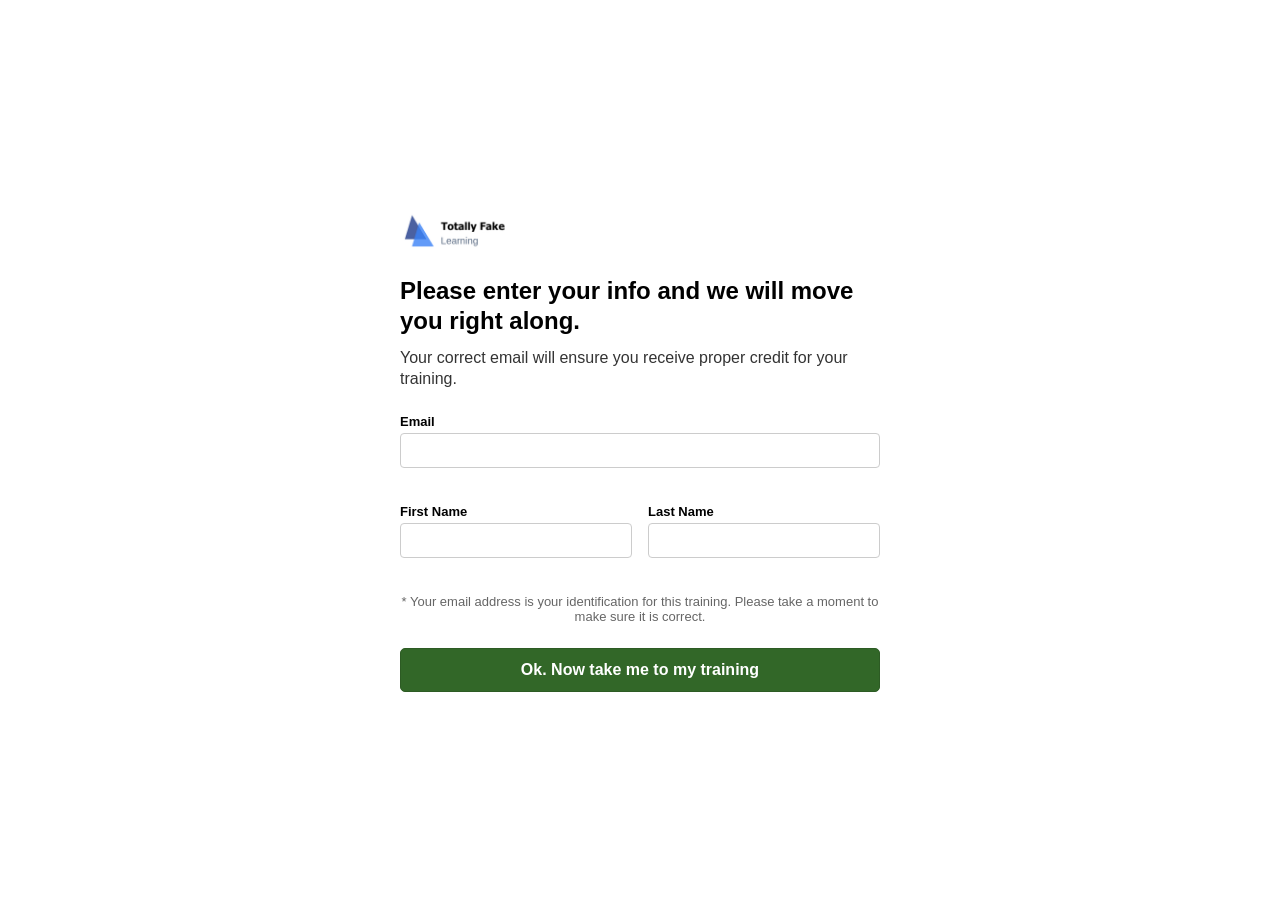
<file: index.html>
<!DOCTYPE html>
<html lang="en">
<head>
    <meta charset="utf-8">
    <meta http-equiv="X-UA-Compatible" content="IE=edge"/>
    <link href="style/interface.css?v=3.2" rel="stylesheet" type="text/css">
    <script>
        var ccAppPrefix = "https://rustici.contentcontroller.com";
        var ccPackageToken = "b3823437-e343-40ab-a5f7-5a25d6ecdc2b";
    </script>
    <script src="config.js?v=3.2" type="text/javascript"></script>
</head>

<body onload="ccShowInviteForm(ccAppPrefix, ccPackageToken)" onbeforeunload="ssla.finish()" class="hide-menu hide-toc">
<div class="jca-navigation-menu">
    <img id="logo" src="images/fake-learning-logo.png" />
    <div class="player-exit">
        <button class="nav-button" id="exit" onClick="ssla.navigate('exit')">Exit</button>
    </div>
    <div class="sco-navigation">
        <button class="nav-button" id="closeActive" onClick="ssla.closeActiveContent()">Close Activity</button>
        <button class="nav-button" id="prev" onClick="ssla.navigate('previous')">Previous</button>
        <button class="nav-button" id="next" onClick="ssla.navigate('next')">Next</button>
    </div>
</div>
<div class="jca-toc-holder">
    <div id="title">
        <!-- Placeholder Title -->
    </div>
    <div id="toc">
    </div>
</div>

<div id="frame-here">
</div>

</body>
</html>
</file>
<file: style/interface.css>
* {
    margin: 0;
    padding: 0
}

html, body {
    height: 100%;
    width: 100%;
    overflow: hidden
}

table {
    height: 100%;
    width: 100%;
    border-collapse: collapse
}

iframe {
    height: 100%;
    width: 100%
}

body {
    background: #d3d3d3; /* For browsers that do not support gradients */
    background-image:url('../images/bodybg.png');
    font-family: 'Helvetica Neue', 'Helvetica', 'Arial', sans-serif;
}

#title {
    font-size: 15px;
    font-weight: bold;
    line-height: 20px;
}

#toc {
    padding-left:10px;
    padding-top:10px;
}

#toc .toc-title {
    font-weight: bold;
}

#toc ul {
    -webkit-margin-before: 0;
    -webkit-margin-after: 0;
    -webkit-margin-start: 0;
    -webkit-margin-end: 0;

    list-style-type: none;
    font-size: 13px;
    padding-left: 0;
    margin: 0;
}

#toc li {
    -webkit-margin-before: 0;
    -webkit-margin-after: 0;
    -webkit-margin-start: 0;
    -webkit-margin-end: 0;

    list-style-type: none;
    padding: 0 1em 0 1.5em;
    margin-top: 0.25em;
    font-size: 13px;
    line-height: 19px;
}

#toc li.unknown {
    background: url(../images/status/unknown2.png) no-repeat 0 0;
}

#toc li.failed {
    background: url(../images/status/failed2.png) no-repeat 0 0;
}

#toc li.completed {
    background: url(../images/status/completed2.png) no-repeat 0 0;
}

#toc li.incomplete {
    background: url(../images/status/incomplete2.png) no-repeat 0 0;
}

#toc li.not_attempted {
    background: url(../images/status/unknown2.png) no-repeat 0 0;
}

#toc li.passed {
    background: url(../images/status/passed2.png) no-repeat 0 0;
}

#toc li a {
    color: black;
    text-decoration: none;
}

#toc li a:hover {
    color: yellow;
}

#toc li.current a {
    text-decoration: underline;
}

#toc li.disable {
    pointer-events: none !important;
    cursor: default;
    color: gray;
}

#toc li.disable a {
    pointer-events: none !important;
    cursor: default;
    color: gray;
    text-decoration: none;
}

.current {
}

.current-reenterable {
    cursor: default;
    pointer-events: none !important;
}

.menu-helper {
    font-size: 10px;
}

.jca-navigation-menu {
	padding-top: 10px;
    height: 57px;
    overflow-y: auto;
    overflow-x: hidden;
	/* Permalink - use to edit and share this gradient: http://colorzilla.com/gradient-editor/#1c1c1c+0,7d7e7d+99 */
	background: rgb(28,28,28); /* Old browsers */
	background: -moz-linear-gradient(-45deg,  rgba(28,28,28,1) 0%, rgba(125,126,125,1) 50%); /* FF3.6-15 */
	background: -webkit-linear-gradient(-45deg,  rgba(28,28,28,1) 0%,rgba(125,126,125,1) 50%); /* Chrome10-25,Safari5.1-6 */
	background: linear-gradient(135deg,  rgba(28,28,28,1) 0%,rgba(125,126,125,1) 50%); /* W3C, IE10+, FF16+, Chrome26+, Opera12+, Safari7+ */
	filter: progid:DXImageTransform.Microsoft.gradient( startColorstr='#1c1c1c', endColorstr='#7d7e7d',GradientType=1 ); /* IE6-9 fallback on horizontal gradient */
	border-bottom: 3px solid #333;
}

.jca-toc-holder {
    position: absolute;
    top: 70px;
    left: 0;
    bottom: 0;
    width: 240px;
    vertical-align: top;
    overflow-y: auto;
}

#frame-here {
    position: absolute;
    top: 70px;
    left: 240px;
    bottom: 0;
    right: 0;
}

.sco-navigation {
    padding-top: 10px;
    text-align: center;
}

.player-exit {
    position:absolute;
    padding-top: 10px;
    right: 20px;
}

body.hide-toc .jca-toc-holder {
    width: 0;
}

body.hide-toc #frame-here {
    left: 0;
}

.nav-button {
	-moz-box-shadow:2px 2px 3px #333333;
	-webkit-box-shadow:2px 2px 3px #333333;
	box-shadow:2px 2px 3px #333333;
	background:-webkit-gradient(linear, left top, left bottom, color-stop(0.05, #f8a33d), color-stop(1, #f37d32));
	background:-moz-linear-gradient(top, #f8a33d 5%, #f37d32 100%);
	background:-webkit-linear-gradient(top, #f8a33d 5%, #f37d32 100%);
	background:-o-linear-gradient(top, #f8a33d 5%, #f37d32 100%);
	background:-ms-linear-gradient(top, #f8a33d 5%, #f37d32 100%);
	background:linear-gradient(to bottom, #f8a33d 5%, #f37d32 100%);
	filter:progid:DXImageTransform.Microsoft.gradient(startColorstr='#f8a33d', endColorstr='#f37d32',GradientType=0);
	background-color:#717876;
	-moz-border-radius:5px;
	-webkit-border-radius:5px;
	border-radius:5px;
	border:1px solid #393939;
	display:inline-block;
	cursor:pointer;
	color:#fff;
	font-size:12px;
	font-weight:bold;
	padding:5px 12px;
	text-decoration:none;
}
.nav-button:hover {
	background:-webkit-gradient(linear, left top, left bottom, color-stop(0.05, #6c7c7c), color-stop(1, #717876));
	background:-moz-linear-gradient(top, #6c7c7c 5%, #717876 100%);
	background:-webkit-linear-gradient(top, #6c7c7c 5%, #717876 100%);
	background:-o-linear-gradient(top, #6c7c7c 5%, #717876 100%);
	background:-ms-linear-gradient(top, #6c7c7c 5%, #717876 100%);
	background:linear-gradient(to bottom, #6c7c7c 5%, #717876 100%);
	filter:progid:DXImageTransform.Microsoft.gradient(startColorstr='#6c7c7c', endColorstr='#717876',GradientType=0);
	background-color:#6c7c7c;
}
.nav-button:active {
	position:relative;
	top:1px;
}
.nav-button:disabled {
    background:-webkit-gradient(linear, left top, left bottom, color-stop(0.05, #9c9c9c), color-stop(1, #919896));
    background:-moz-linear-gradient(top, #9c9c9c 5%, #919896 100%);
    background:-webkit-linear-gradient(top, #9c9c9c 5%, #919896 100%);
    background:-o-linear-gradient(top, #9c9c9c 5%, #919896 100%);
    background:-ms-linear-gradient(top, #9c9c9c 5%, #919896 100%);
    background:linear-gradient(to bottom, #9c9c9c 5%, #919896 100%);
    filter:progid:DXImageTransform.Microsoft.gradient(startColorstr='#9c9c9c', endColorstr='#919896',GradientType=0);
    background-color:#9c9c9c;
}

#logo{
		margin-top:-3px;
		margin-left:40px;
		position:absolute;
}

.hide-menu .jca-navigation-menu {
    display: none;
    height: 0;
}

.hide-menu .jca-toc-holder {
    top: 0;
}

.hide-menu #frame-here {
    top: 0;
}

.hide-toc .jca-toc-holder {
    display: none;
    top: 0;
    width: 0;
}

.hide-toc #frame-here {
    left: 0;
}

h2 {
    color: #f8a33d;
}
</file>
